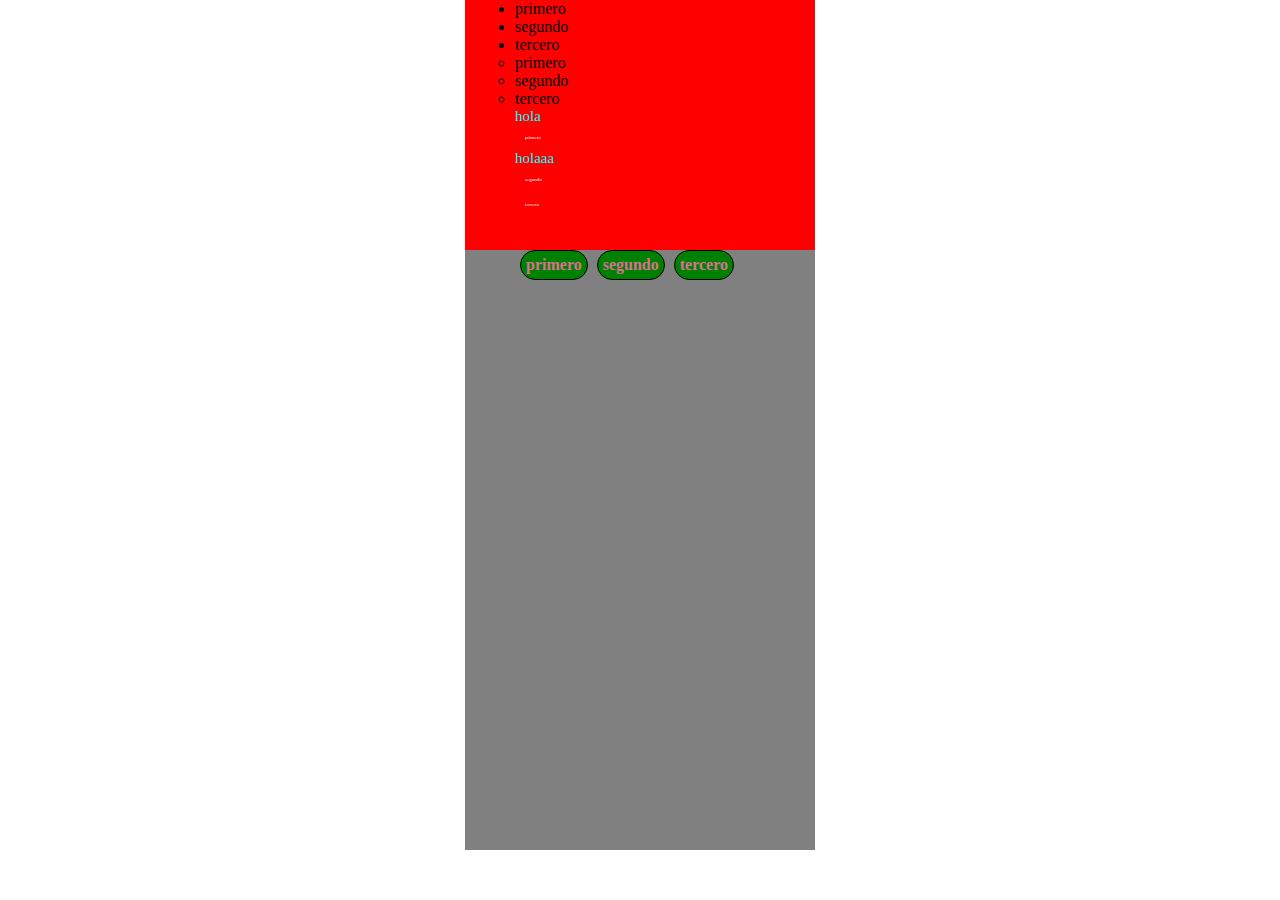
<file: index.html>
<!DOCTYPE html>
<html lang="en">
<head>
    <meta charset="UTF-8">
    <meta http-equiv="X-UA-Compatible" content="IE=edge">
    <meta name="viewport" content="width=device-width, initial-scale=1.0">
    <link rel="stylesheet" href="listaestilos.css">
    <title>lista estilos</title>
</head>

<body>

    <div id="contenedor">
    <ol>  <li> 
        primero </li>
        <li>segundo</li>
    <li>tercero</li> </ol>


    <ul>  <li> 
        primero </li>
        <li>segundo</li>
    <li>tercero</li> </ul> 
    
     
        <dl> 
            <dt> hola </dt>
            <dd>primero</dd>
            <dt>holaaa</dt>
            <dd>segundo</dd>
        <dd>tercero</dd> </dl>
    </div>

    <div class="botonera">
        <ul>  <li><a href="https://www.google.com" target="new">primero </a> </li>
            <li><a href="#contenedor">segundo </a></li>
        <li> <a href="">tercero</a></li> </ul> </div>
   
        

</body>
</html>
</file>
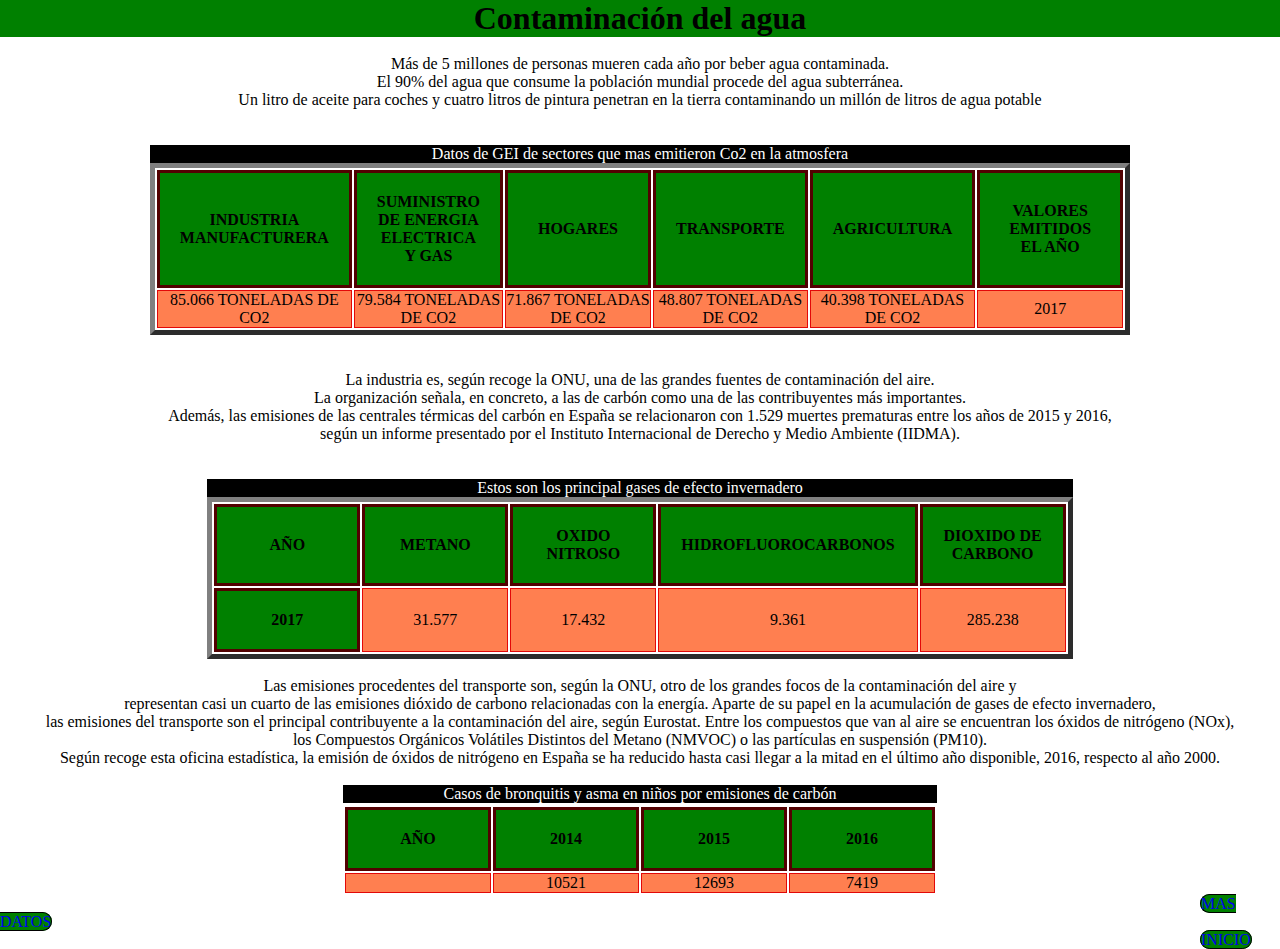
<file: seguimos/index.html>
<!DOCTYPE html>
<html lang="en">
<head>
    <meta charset="UTF-8">
    <meta http-equiv="X-UA-Compatible" content="IE=edge">
    <meta name="viewport" content="width=device-width, initial-scale=1.0">
    <title>Document</title>
    <link rel="stylesheet" href="estilos.css">

</head>
<body>
    <h1>Contaminación del agua</h1> <br>
    <p>Más de 5 millones de personas mueren cada año por beber agua contaminada. <br>
        El 90% del agua que consume la población mundial procede del agua subterránea. <br>
        Un litro de aceite para coches y
         cuatro litros de pintura penetran en la tierra contaminando un millón de litros de agua potable</p>
          <br> <br>

          <h2></h2>
    
         <table border="5">
        <caption>Datos de GEI de sectores que mas emitieron Co2 en la atmosfera</caption>
        <tr>
            <th>INDUSTRIA MANUFACTURERA</th>
            <th>SUMINISTRO DE ENERGIA ELECTRICA Y GAS</th>
            <th>HOGARES</th>
            <th>TRANSPORTE</th>
            <th>AGRICULTURA</th>
            <th>VALORES EMITIDOS EL AÑO</th>
        </tr>

        <tr>
            <td>85.066 TONELADAS DE CO2</td>
            <td>79.584 TONELADAS DE CO2</td>
            <td>71.867 TONELADAS DE CO2</td>
            <td>48.807 TONELADAS DE CO2</td>
            <td>40.398 TONELADAS DE CO2</td>
            <td>2017</td>
        </tr>
    
    
    </table>
    <br><br>
   
    <p>La industria es, según recoge la ONU, una de las grandes fuentes de contaminación del aire. <br> 
        La organización señala, en concreto, a las de carbón como una de las contribuyentes más importantes. <br>

        Además, las emisiones de las centrales térmicas del carbón en España se relacionaron con 1.529 muertes
         prematuras entre los años de 2015 y 2016,<br>
         según un informe presentado por el Instituto Internacional de Derecho y Medio Ambiente (IIDMA).</p>

         <br>
         <br>
    
    <table border="5">
        <caption>Estos son los principal gases de efecto invernadero </caption>
        <tr>
        <th>AÑO</th>
        <th>METANO</th>
        <th>OXIDO NITROSO</th>
        <th>HIDROFLUOROCARBONOS</th>
        <th>DIOXIDO DE CARBONO</th> </tr>
      
    <tr>
    <th>2017</th>
    <td>31.577</td>
    <td> 17.432</td>
    <td>9.361</td>
    <td>285.238</td>
  
</tr>


    </table>
    <br>
    <P>Las emisiones procedentes del transporte son, según la ONU, otro de los grandes focos de la contaminación del aire y <br> representan casi un cuarto de las emisiones dióxido de carbono relacionadas con la energía. 

        Aparte de su papel en la acumulación de gases de efecto invernadero, <br> las emisiones del transporte son el principal contribuyente a la contaminación del aire, según Eurostat.  Entre los compuestos que van al aire se encuentran los óxidos de nitrógeno (NOx), <br> los Compuestos Orgánicos Volátiles Distintos del Metano (NMVOC) o las partículas en suspensión (PM10). <br>
        
        Según recoge esta oficina estadística, la emisión de óxidos de nitrógeno en España se ha reducido hasta casi llegar a la mitad en el último año disponible, 2016, respecto al año 2000.</P>
    
        <br>
<table><tr>
    <caption>Casos de bronquitis y asma en niños por emisiones de carbón</caption>
    <th>AÑO</th>
    <th>2014</th>
    <th>2015</th>
    <th>2016</th> </tr>
<t>
    <td></td>
    <td>10521</td>
    <td>12693</td>
    <td>7419</td>
</tr></table>
    
<a href="https://www.epdata.es/datos/datos-graficos-contaminacion-aire/380" target="new"> MAS DATOS </a>
<a href="#" id="volver"> INICIO </a>
</body>
</html>
</file>
<file: listaestilos.css>
* {margin: 0; padding: 0;}
#contenedor { width: 300px; height: 200px;
background-color: red;margin-left: auto;
 margin-right: auto;
 padding-left: 50px; padding-bottom: 50px;  }
 #contenedor ol {list-style-type: disc;}
 #contenedor ul { list-style-type: circle;}
#contenedor dl dt { font-size: 15px; 
color: aqua;}
#contenedor dl dd {font-size: 5px;
color: white; padding: 10px;}
.botonera { width: 300px; height: 600px;
    background-color: gray;margin-left: auto;
     margin-right: auto;
     padding-left: 50px;   }
     .botonera ul li {list-style-type: none; display: inline;
    }
    .botonera ul li a { display: inline-block ;
        text-decoration: none;
color: palevioletred;
border: 1px solid black;
 border-radius: 15px ;
padding: 5px;
margin-left: 5px;
background-color: green;
font-weight: bold;
}
.botonera ul li a:hover{ border-radius: 50% ;
    color: palevioletred; background-color: green;
    cursor: pointer;
}
</file>
<file: seguimos/estilos.css>
* { padding: 0; margin: 0;}
table{text-align: center; margin-left: auto; margin-right: auto; }
 table tr td {border: 1px solid rgb(226, 8, 8);
background-color: coral ;width: 100px; }
table tr th {border: 3px solid rgb(82, 1, 1);
    background-color: green ; padding: 20px; width: 100px; }
caption { color: white ; background-color: black;}
table tr td a {text-decoration: none; color: black; display: inline-block  
    ; border-radius: 5px; background-color: white; border :1px }
table tr td a:hover { border-radius: 25px; background-color: white;
    color: black;}
h1 {font-weight: bold; text-align: center; background-color: green; }
p {text-align: center;}
a{border-radius: 25px; margin-left: 1200px; border: 1px solid black; 
    text-decoration: none; background-color: green; }
a:hover {font-weight: bold; background-color: black; color: white; }
</file>
